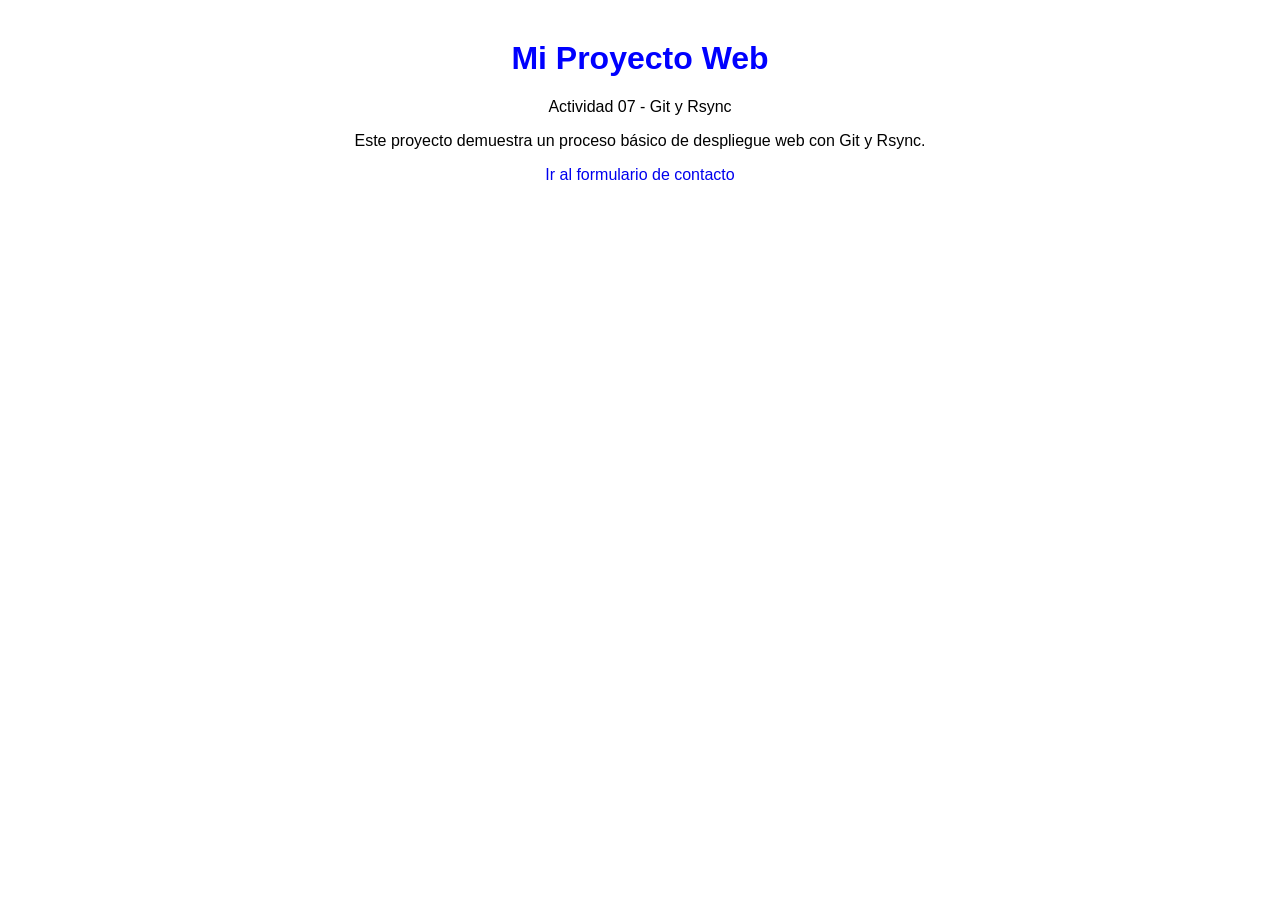
<file: index.html>
<!DOCTYPE html>
<html lang="es">
<head>
    <meta charset="UTF-8">
    <title>Actividad 07 - Git y Rsync</title>
    <link rel="stylesheet" href="estilos.css">
</head>

<body>

    <h1>Mi Proyecto Web</h1>

    <p>Actividad 07 - Git y Rsync</p>

    <p>Este proyecto demuestra un proceso básico de despliegue web con Git y Rsync.</p>

    <a href="contacto.html">Ir al formulario de contacto</a>

</body>
</html>
</file>
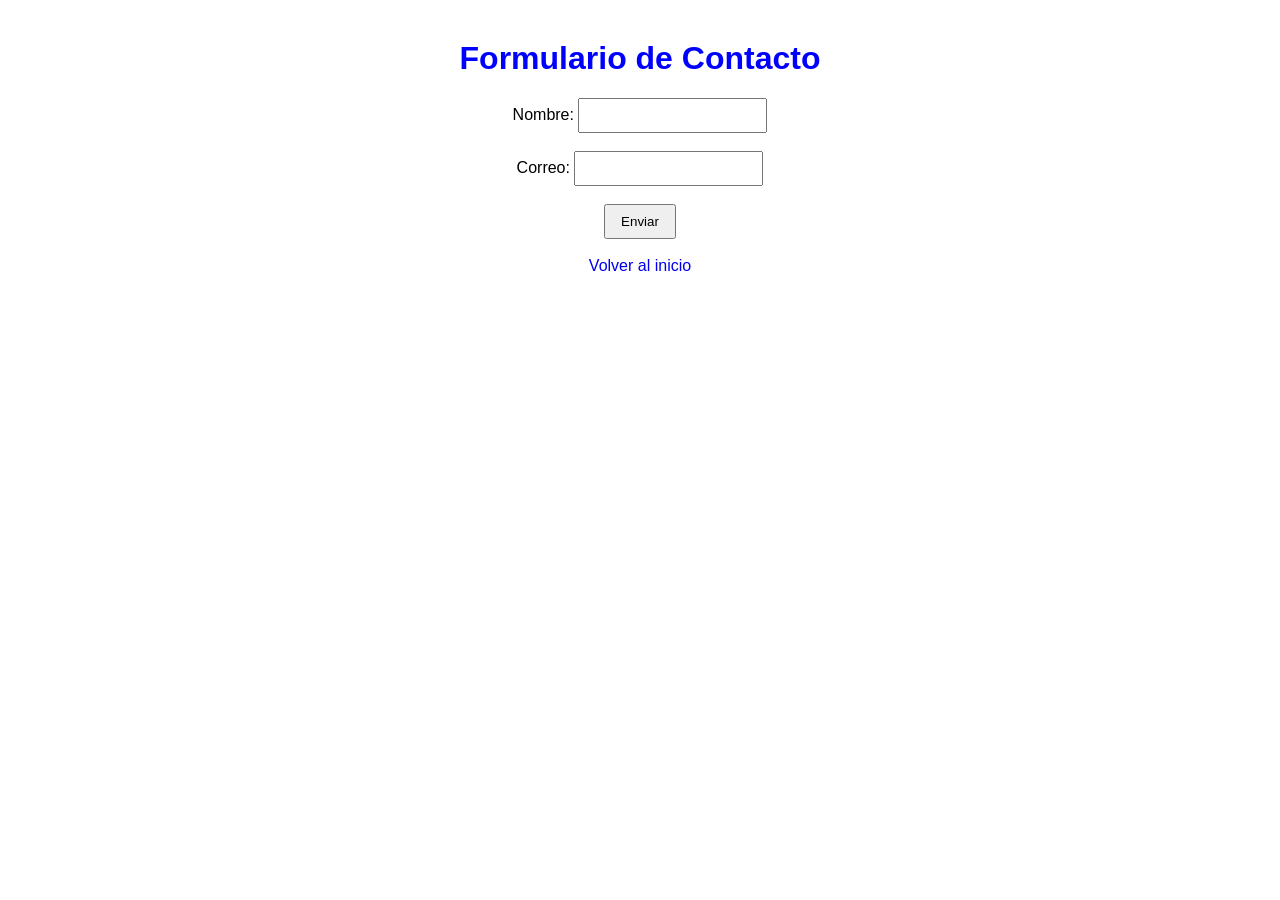
<file: contacto.html>
<!DOCTYPE html>
<html lang="es">
<head>
    <meta charset="UTF-8">
    <title>Contacto</title>
    <link rel="stylesheet" href="estilos.css">
</head>

<body>

    <h1>Formulario de Contacto</h1>

    <form>
        <label>Nombre:</label>
        <input type="text" required>

        <br><br>

        <label>Correo:</label>
        <input type="email" required>

        <br><br>

        <button type="submit">Enviar</button>
    </form>

    <br>

    <a href="index.html">Volver al inicio</a>

</body>
</html>
</file>
<file: estilos.css>
body {
    font-family: Arial, sans-serif;
    text-align: center;
    margin: 40px;
}

h1 {
    color: blue;
}

a {
    text-decoration: none;
}

input {
    padding: 8px;
}

button {
    padding: 8px 15px;
}
</file>
